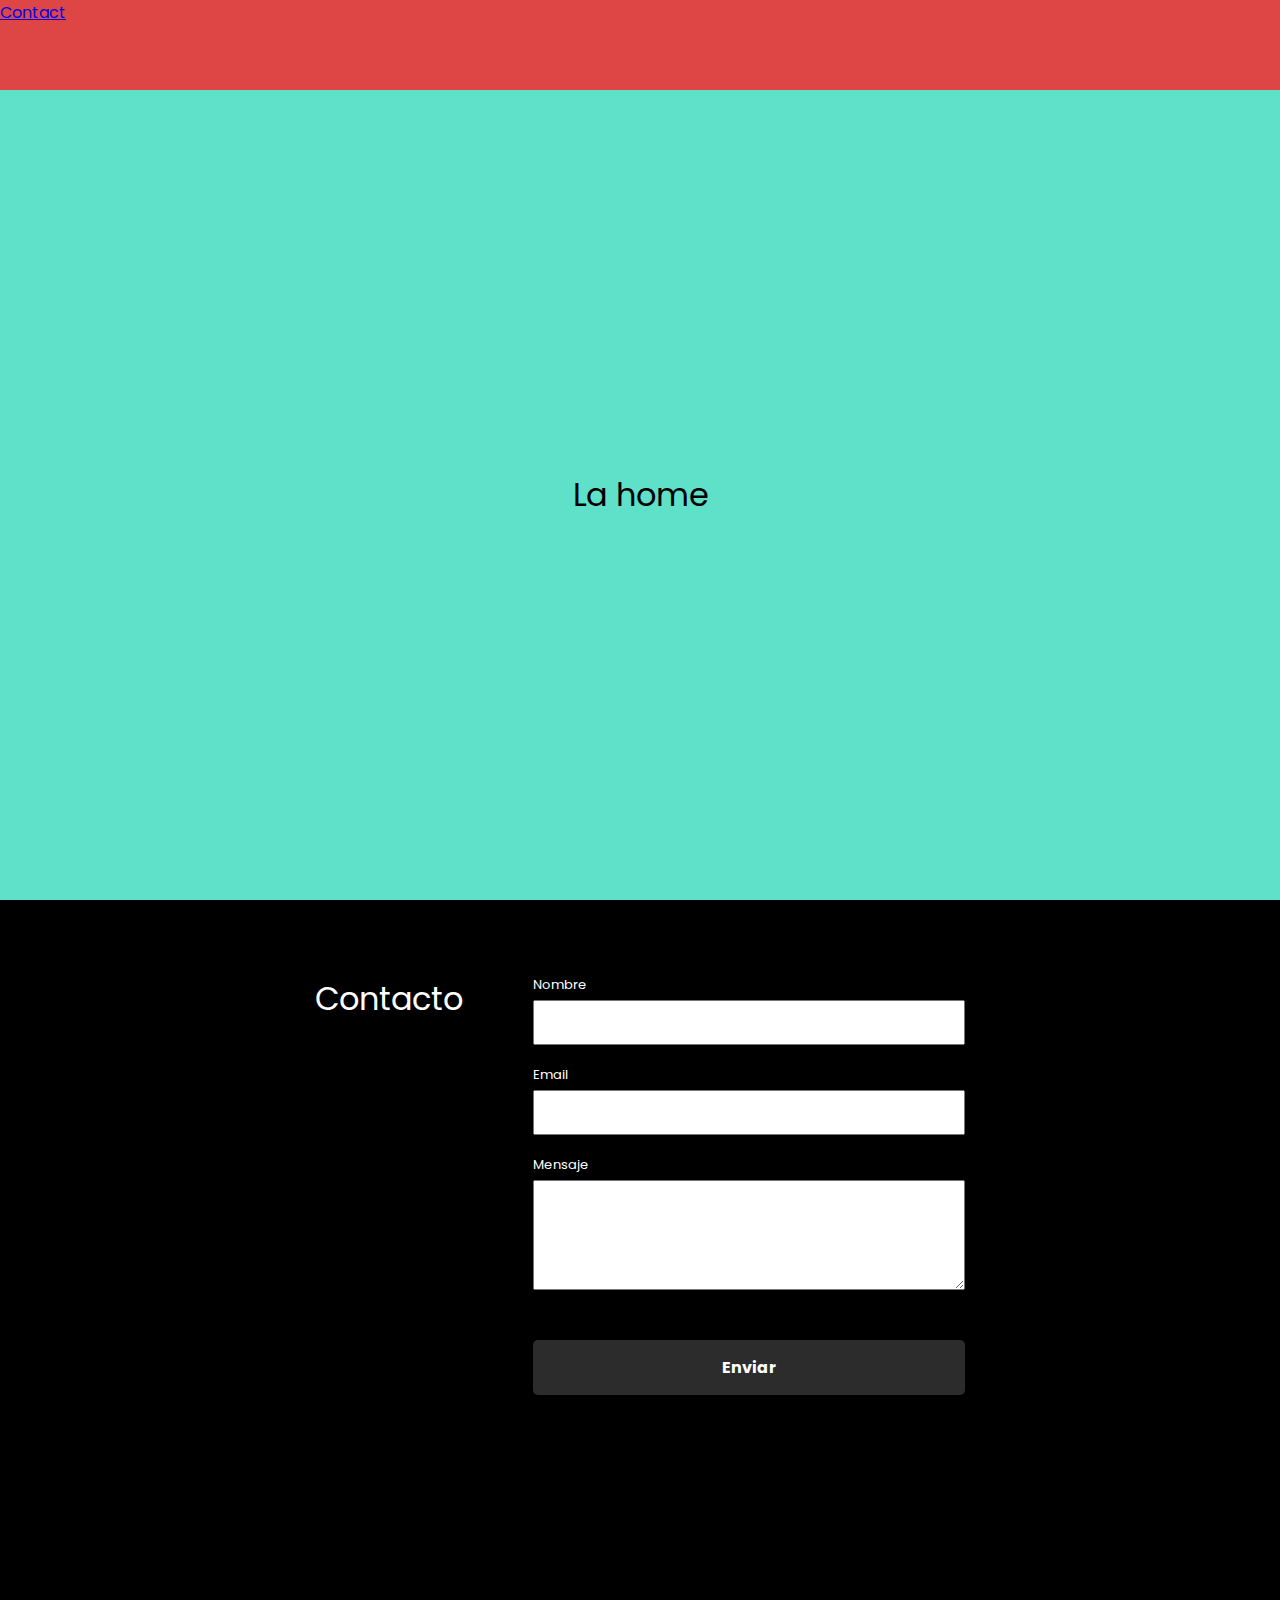
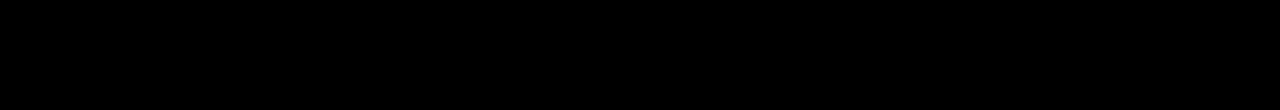
<file: index.html>
<!DOCTYPE html>
<html lang="en">
    <head>
        <meta charset="UTF-8" />
        <meta http-equiv="X-UA-Compatible" content="IE=edge" />
        <meta name="viewport" content="width=device-width, initial-scale=1.0" />
        <link rel="preconnect" href="https://fonts.gstatic.com" />
        <link
            href="https://fonts.googleapis.com/css2?family=Poppins:wght@400;700&display=swap"
            rel="stylesheet"
        />
        <link rel="shortcut icon" href="#" />
        <title>Desafío | Componentes</title>

        <!-- Archivos del componente contact-->
        <link rel="stylesheet" href="./contact/contact.css" />
        <script defer src="./contact/contact.js"></script>

        <!-- Archivos locales -->
        <link rel="stylesheet" href="./styles.css" />
        <script defer src="./index.js"></script>
    </head>
    <body>
        <header class="header">
            <a href="./contact.html">Contact</a>
        </header>
        <section class="home-section">
            <h2 class="home-section__title">La home</h2>
        </section>
    </body>
</html>
</file>
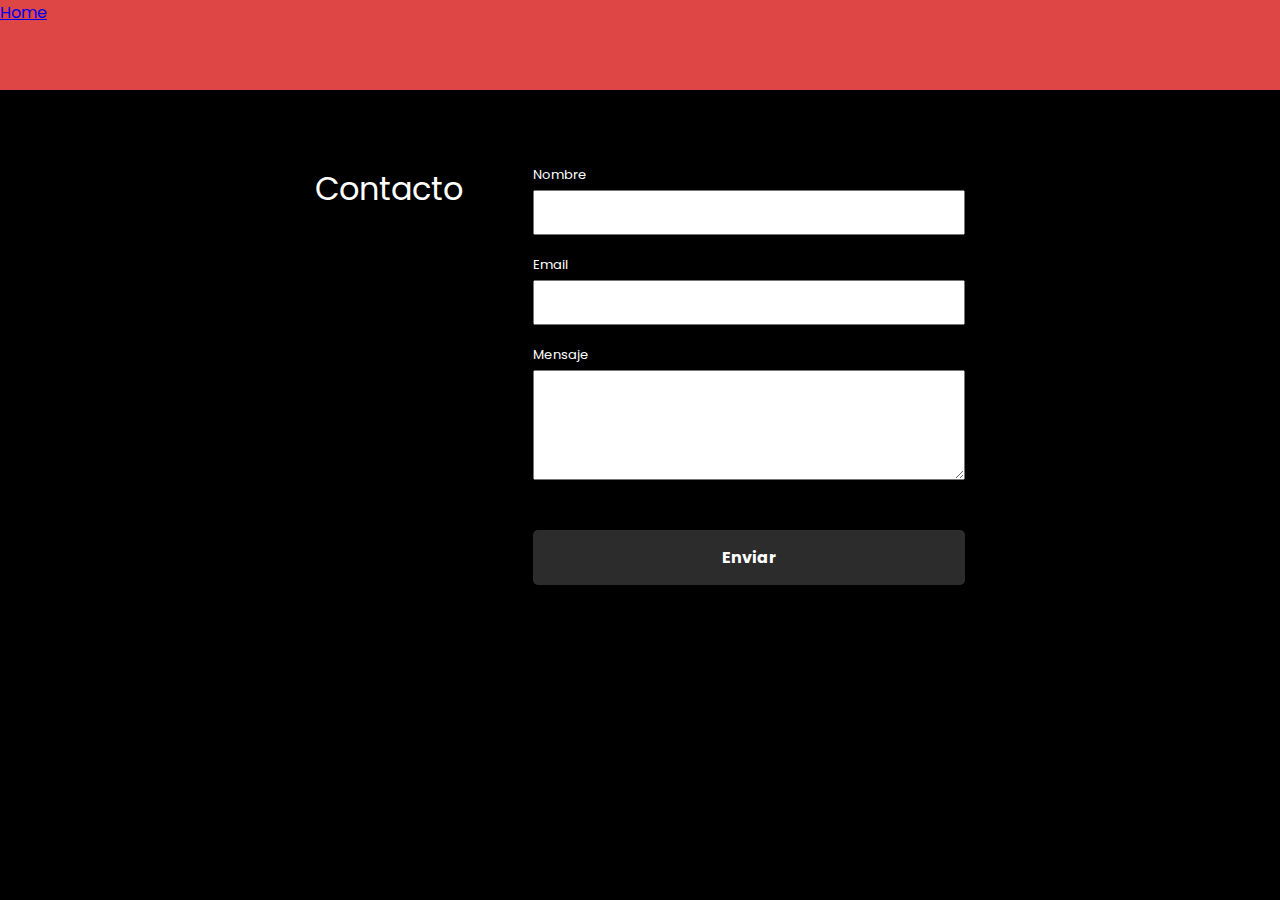
<file: contact.html>
<!DOCTYPE html>
<html lang="en">
    <head>
        <meta charset="UTF-8" />
        <meta http-equiv="X-UA-Compatible" content="IE=edge" />
        <meta name="viewport" content="width=device-width, initial-scale=1.0" />
        <link rel="preconnect" href="https://fonts.gstatic.com" />
        <link
            href="https://fonts.googleapis.com/css2?family=Poppins:wght@400;700&display=swap"
            rel="stylesheet"
        />
        <link rel="shortcut icon" href="#" />
        <title>Desafío | Componentes</title>

        <!-- Archivos del componente contact-->
        <link rel="stylesheet" href="./contact/contact.css" />
        <script defer src="./contact/contact.js"></script>

        <!-- Archivos locales -->
        <link rel="stylesheet" href="./styles.css" />
        <script defer src="./index.js"></script>
    </head>
    <body>
        <header class="header">
            <a href="./index.html">Home</a>
        </header>
    </body>
</html>
</file>
<file: contact/contact.css>
/* COMPONENTE */
.contact-section {
    height: 100%;
    min-height: 90vh;
    padding: 75px 0;

    background-color: black;
    color: white;
}

.contact-section__content {
    display: flex;
    flex-direction: column;

    margin: 0 auto;
    max-width: 310px;
}

@media (min-width: 768px) {
    .contact-section__content {
        flex-direction: row;

        max-width: 650px;
    }
}

.contact-section__content-title {
    margin: 0;
    margin-bottom: 20px;

    font-size: 32px;
    font-weight: 400;
    text-align: center;
}

@media (min-width: 768px) {
    .contact-section__content-title {
        margin-bottom: 0;
        margin-right: 70px;
    }
}

.contact-form {
    display: inherit;
    flex-direction: inherit;

    width: 100%;
}

@media (min-width: 768px) {
    .contact-form {
        flex-direction: column;
    }
}

.contact-form__label {
    margin-bottom: 5px;

    font-size: 13px;
    font-weight: 400;
}

.contact-form__input {
    height: 45px;
    margin-bottom: 20px;
}

.contact-form__textarea {
    height: 110px;
    margin-bottom: 50px;
}

.contact-form__button {
    width: 100%;
    padding: 15px 0;

    border-radius: 5px;
    border-style: none;
    background-color: #2c2c2c;
    color: white;
    font-size: 16px;
    font-weight: 700;
    font-family: "Poppins";
}
</file>
<file: styles.css>
* {
    box-sizing: border-box;
}

body {
    margin: 0;
    font-family: "Poppins";
}

.header {
    height: 10vh;

    background-color: #de4545;
}

.home-section {
    display: flex;
    justify-content: center;
    align-items: center;

    height: 90vh;

    background-color: #5fe0c9;
}

.home-section__title {
    font-weight: 400;
    font-size: 32px;
}
</file>
